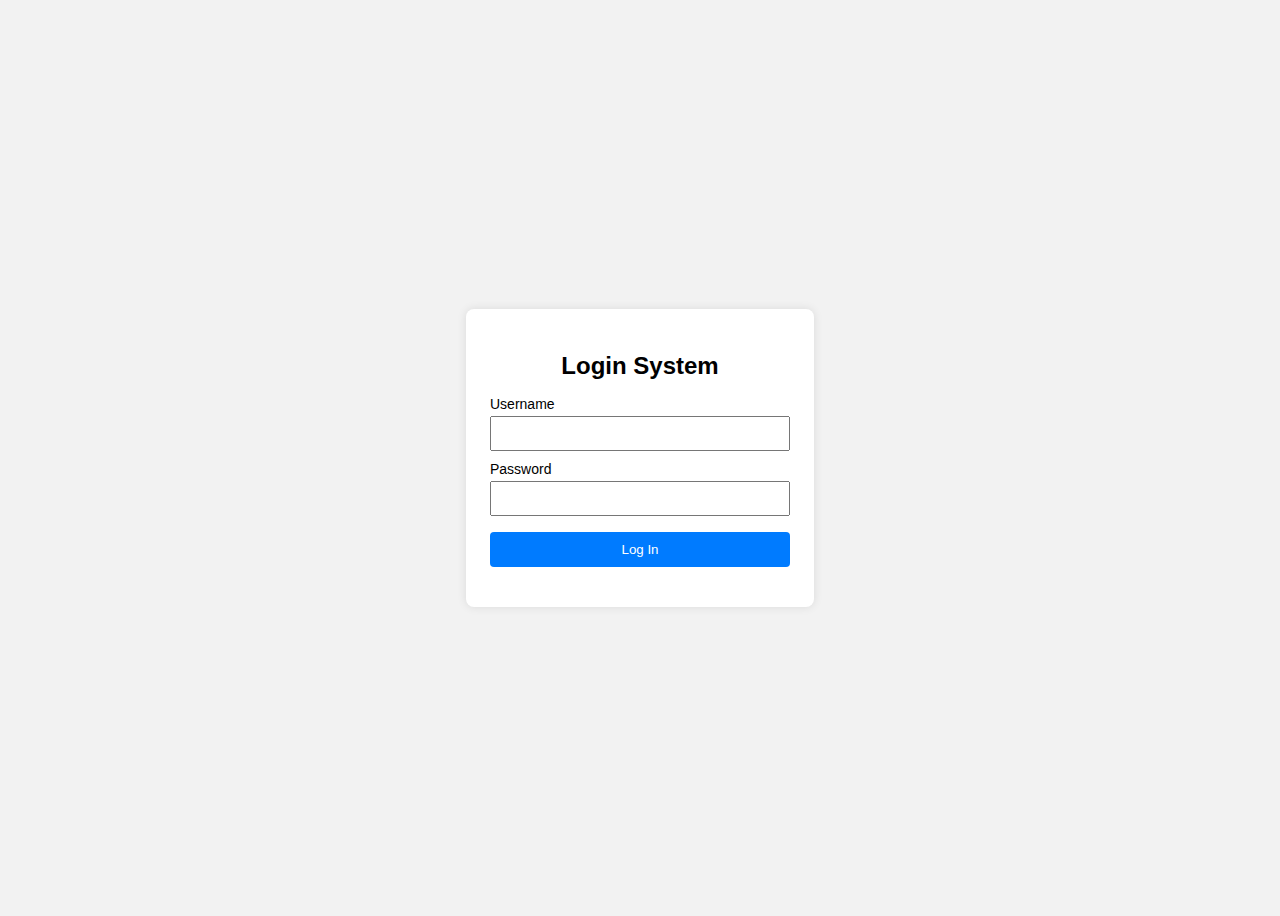
<file: Assignment2/Assignment2.html>
<!DOCTYPE html>
<html lang="en">
<head>
  <meta charset="UTF-8">
  <title>Prelim Lab Work 2</title>
  <link rel="stylesheet" href="Assignment2.css">
</head>
<body>

  <div class="container">
    <h2>Login System</h2>

    <form id="loginForm">
      <label>Username</label>
      <input type="text" id="username" required>

      <label>Password</label>
      <input type="password" id="password" required>

      <button type="submit">Log In</button>
    </form>

    <p id="message"></p>
    <p id="timestamp"></p>
  </div>

  <script src="Assignment2.js"></script>
</body>
</html>
</file>
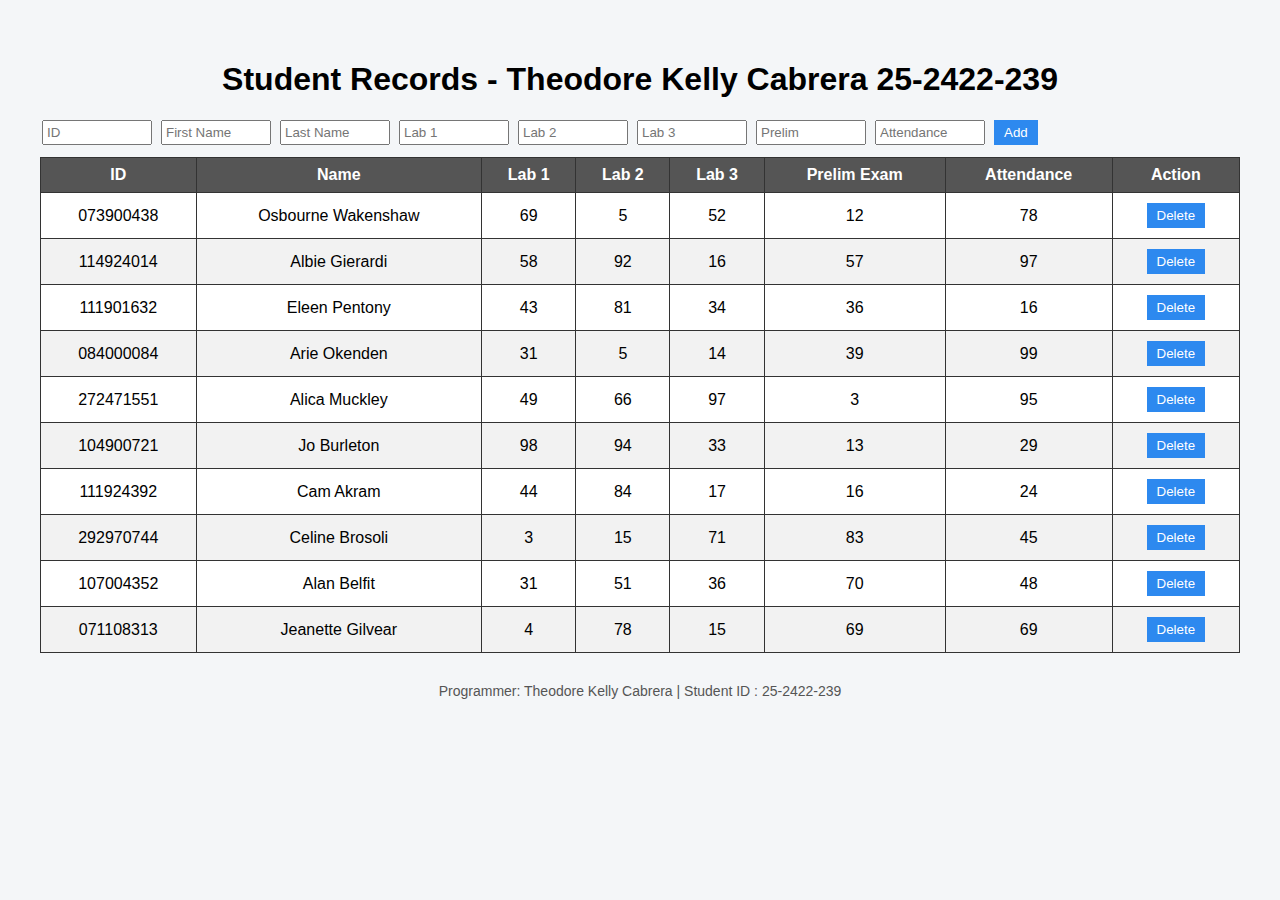
<file: PrelimExam/Js/jsPrelim.html>
<!DOCTYPE html>
<html lang="en">
<head>
    <meta charset="UTF-8">
    <title>Student Records</title>
    <link rel="stylesheet" href="jsPrelim.css">
    <style>
        body { font-family: Arial, sans-serif; margin: 20px; }
        table { border-collapse: collapse; width: 100%; margin-top: 10px; }
        th, td { border: 1px solid #333; padding: 8px; text-align: center; }
        th { background-color: #555; color: white; }
        input { width: 100px; margin: 2px; padding: 3px; }
        button { padding: 5px 10px; margin: 2px; }
        .input-row { display: flex; flex-wrap: wrap; gap: 5px; align-items: center; }
        h1, footer { text-align: center; }
    </style>
</head>
<body>

<h1>Student Records - Theodore Kelly Cabrera 25-2422-239</h1>

<div class="input-row">
    <input id="id" placeholder="ID">
    <input id="first" placeholder="First Name">
    <input id="last" placeholder="Last Name">
    <input id="lab1" placeholder="Lab 1">
    <input id="lab2" placeholder="Lab 2">
    <input id="lab3" placeholder="Lab 3">
    <input id="prelim" placeholder="Prelim">
    <input id="attendance" placeholder="Attendance">
    <button onclick="addRecord()">Add</button>
</div>

<table id="recordTable">
    <thead>
        <tr>
            <th>ID</th>
            <th>Name</th>
            <th>Lab 1</th>
            <th>Lab 2</th>
            <th>Lab 3</th>
            <th>Prelim Exam</th>
            <th>Attendance</th>
            <th>Action</th>
        </tr>
    </thead>
    <tbody></tbody>
</table>

<footer>
    Programmer: Theodore Kelly Cabrera | Student ID : 25-2422-239
</footer>

<script src="jsPrelim.js"></script>
</body>
</html>
</file>
<file: Assignment2/Assignment2.css>
body {
  font-family: Arial, sans-serif;
  background-color: #f2f2f2;
  height: 100vh;
  display: flex;
  justify-content: center;
  align-items: center;
}

.container {
  background-color: white;
  padding: 24px;
  width: 300px;
  border-radius: 8px;
  box-shadow: 0 0 10px rgba(0, 0, 0, 0.1);
}

h2 {
  text-align: center;
  margin-bottom: 16px;
}

label {
  display: block;
  margin-top: 10px;
  font-size: 14px;
}

input {
  width: 100%;
  padding: 8px;
  margin-top: 4px;
  box-sizing: border-box;
}

button {
  width: 100%;
  padding: 10px;
  margin-top: 16px;
  background-color: #007bff;
  color: white;
  border: none;
  border-radius: 4px;
  cursor: pointer;
}

button:hover {
  background-color: #0056b3;
}

#message {
  margin-top: 12px;
  font-weight: bold;
  text-align: center;
}

#timestamp {
  margin-top: 6px;
  font-size: 14px;
  text-align: center;
}
</file>
<file: PrelimExam/Js/jsPrelim.css>
/* ===============================
   Student Record System - Styling
   Programmer: Theodore Kelly Cabrera
   =============================== */

body {
    font-family: Arial, Helvetica, sans-serif;
    background-color: #f4f6f8;
    margin: 0;
    padding: 20px;
}

h1 {
    text-align: center;
    margin-bottom: 20px;
}

input {
    padding: 8px;
    margin: 5px;
    width: 150px;
}

button {
    padding: 8px 14px;
    background-color: #2d89ef;
    color: white;
    border: none;
    cursor: pointer;
}

button:hover {
    background-color: #1b5fbf;
}

table {
    width: 100%;
    border-collapse: collapse;
    margin-top: 20px;
    background-color: white;
}

th {
    background-color: #2d89ef;
    color: white;
    padding: 10px;
}

td {
    padding: 8px;
    text-align: center;
}

tr:nth-child(even) {
    background-color: #f2f2f2;
}

footer {
    margin-top: 30px;
    text-align: center;
    font-size: 14px;
    color: #555;
}
</file>
